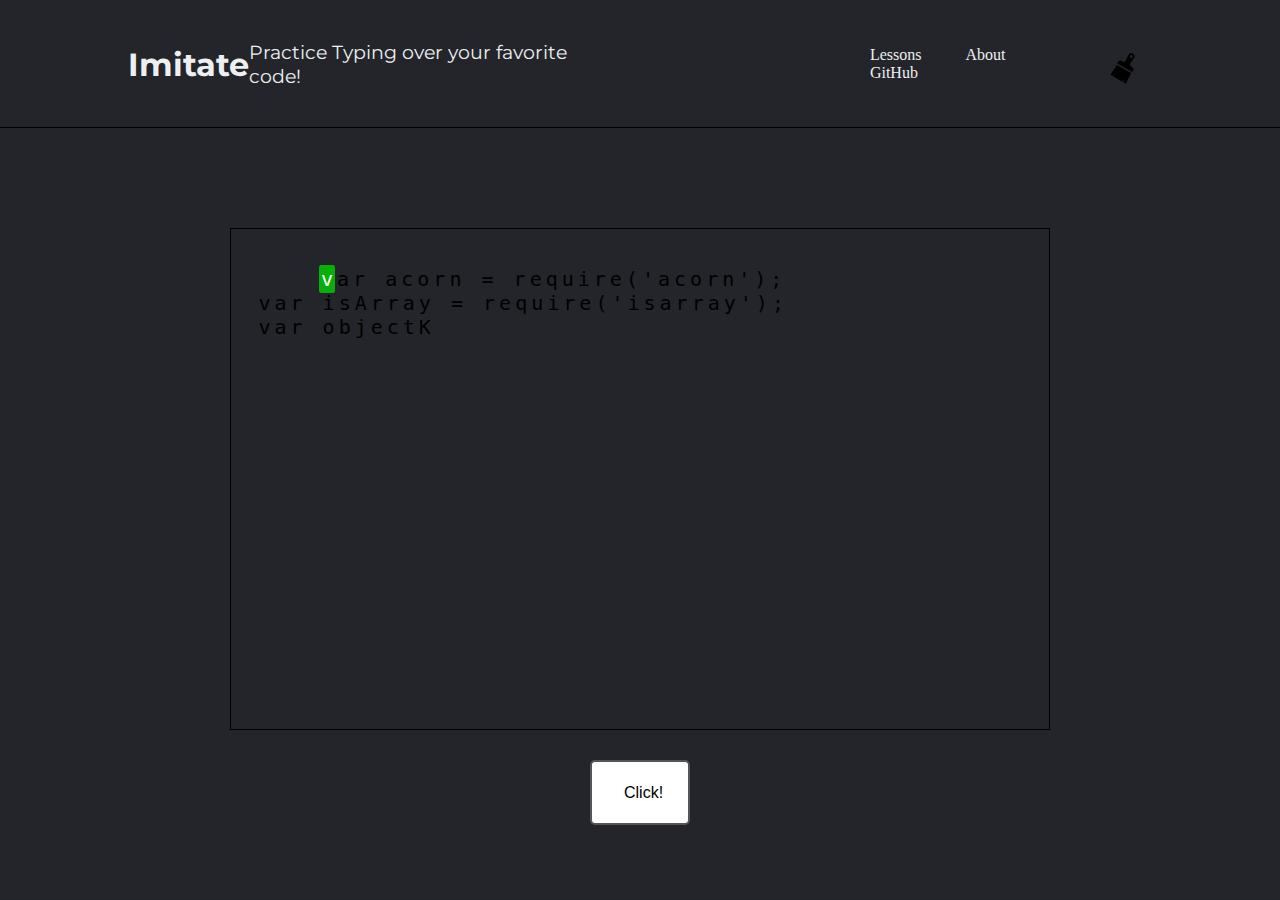
<file: index.html>
<!DOCTYPE html>
<html lang="en">
  <head>
    <meta charset="UTF-8" />
    <title>Typing.io Clone</title>
    <link rel="stylesheet" type="text/css" href="./static/index.css" />
  </head>

  <body>
    <header>
      <h1 class="title">Imitate</h1>
      <h3 class="titleDescription">Practice Typing over your favorite code!</h3>
      <nav>
        <ul class="nav_links">
          <li><a href="#">Lessons</a></li>
          <li><a href="#">About</a></li>
          <li><a href="#">GitHub</a></li>
        </ul>
      </nav>

      <div class="paintBtn">
        <svg
          xmlns="http://www.w3.org/2000/svg"
          xmlns:xlink="http://www.w3.org/1999/xlink"
          version="1.2"
          baseProfile="tiny"
          x="0px"
          y="0px"
          viewBox="0 0 56.693 70.86625"
          xml:space="preserve"
        >
          <path
            d="M14.856,26.736v2.601c0,1.976,1.602,3.579,3.579,3.579h1.916c1.659,0,2.975,1.399,2.873,3.055l-0.571,9.27  c-0.154,2.504,1.741,4.737,4.249,4.828c2.63,0.094,4.745-2.096,4.584-4.698l-0.579-9.4c-0.102-1.656,1.214-3.055,2.873-3.055h1.915  c1.977,0,3.579-1.602,3.579-3.579v-2.601H14.856z M27.065,47.257c-1.133,0-2.051-0.918-2.051-2.051c0-1.133,0.918-2.051,2.051-2.051  c1.133,0,2.051,0.918,2.051,2.051C29.116,46.339,28.197,47.257,27.065,47.257z"
          />
          <polygon
            points="35.604,7.937 35.164,13.17 34.724,7.937 20.926,7.937 20.486,13.17 20.046,7.937 19.04,7.937 18.6,13.17   18.16,7.937 14.527,7.937 15.484,24.736 38.646,24.736 39.602,7.937 "
          />
          <text
            x="0"
            y="71.693"
            fill="#000000"
            font-size="5px"
            font-weight="bold"
            font-family="'Helvetica Neue', Helvetica, Arial-Unicode, Arial, Sans-serif"
          ></text>
          <text
            x="0"
            y="76.693"
            fill="#000000"
            font-size="5px"
            font-weight="bold"
            font-family="'Helvetica Neue', Helvetica, Arial-Unicode, Arial, Sans-serif"
          ></text>
        </svg>
      </div>
    </header>

    <div id="mainContainer">
      <pre class="code">
        <span>v</span><span>a</span><span>r</span><span> </span><span>a</span><span>c</span><span>o</span><span>r</span><span>n</span><span> </span><span>=</span><span> </span><span>r</span><span>e</span><span>q</span><span>u</span><span>i</span><span>r</span><span>e</span><span>(</span><span>'</span><span>a</span><span>c</span><span>o</span><span>r</span><span>n</span><span>'</span><span>)</span><span>;</span><span class="return"><br /></span><span>v</span><span>a</span><span>r</span><span> </span><span>i</span><span>s</span><span>A</span><span>r</span><span>r</span><span>a</span><span>y</span><span> </span><span>=</span><span> </span><span>r</span><span>e</span><span>q</span><span>u</span><span>i</span><span>r</span><span>e</span><span>(</span><span>'</span><span>i</span><span>s</span><span>a</span><span>r</span><span>r</span><span>a</span><span>y</span><span>'</span><span>)</span><span>;</span><span class="return"><br /></span><span>v</span><span>a</span><span>r</span><span> </span><span>o</span><span>b</span><span>j</span><span>e</span><span>c</span><span>t</span><span>K</span>
    </pre>
    </div>

    <div class="btnContainer">
      <button id="btn2">Click!</button>
    </div>
  </body>

  <script src="./app/events.js"></script>
</html>
</file>
<file: static/index.css>
@import url("https://fonts.googleapis.com/css2?family=Montserrat:wght@500&display=swap");
@import url("https://fonts.googleapis.com/css2?family=Montserrat:wght@500&family=PT+Sans:ital@1&display=swap");

body {
  box-sizing: border-box;
  margin: 0;
  background-color: #24252a;
}
/*.paintBtn {
  border: 1px solid black;
  border-radius: 5px;
  display: inline-block;
  margin-top: 5px;
  margin-left: 20px;
}*/
svg {
  transform: rotate(-150deg);
  height: 50px;
  width: 50px;
  color: #edf0f1;
}
header {
  display: flex;
  padding: 20px 10%;
  justify-content: flex-end;
  border-bottom: 1.25px solid black;
  align-items: center;
}
.nav_links {
  list-style: none;
}
.nav_links li {
  display: inline-block;
  padding: 0px 20px;
}
.nav_links li a {
  color: #edf0f1;
  transition: all 0.3s ease 0s;
  text-decoration: none;
}
.nav_links li a:hover {
  color: #0088a9;
}
.titleDescription {
  font-size: 1.2em;
  font-family: "Montserrat", sans-serif;
  font-weight: 400;
  display: inline-block;
  margin-right: 20%;
  margin-top: 20px;

  color: #edf0f1;
}

.title {
  font-family: "Montserrat", sans-serif;
  font-size: 2em;
  color: #edf0f1;
  margin-right: auto;
  margin-bottom: 20px;
}
#mainContainer {
  margin-top: 100px;
  margin-left: 18vw;
  height: 50vh;
  width: 60vw;
  border: 1px solid black;
  background-color: rbga(192, 192, 192, 0.1);
  padding: 25px;
  overflow: auto;
}

#btn2 {
  border-radius: 5px;
  color: #edf0f1;
  padding: 10px 32px;
  text-align: center;
  text-decoration: none;
  display: inline-block;
  font-size: 16px;
  transition-duration: 0.4s;
  cursor: pointer;
  height: 65px;
  width: 100px;
  margin: 30px;
}
#btn2 {
  background-color: white;
  color: black;
  border: 2px solid #555555;
}
#btn2:hover {
  color: white;
  background-color: #555555;
}

span {
  font-size: 20px;
  /*display: inline-block;*/
  padding: 2px;
  font-family: monospace;
  font-weight: lighter;
}
@keyframes failureKey {
  from {
    background-color: blue;
    font-size: 20px;
  }
  to {
    background-color: red;
    font-size: 29px;
    width: 20px;
    height: 20px;
    border-radius: 20%;
  }
}
span.correct {
  font-size: 20px;
  background-color: rgb(8, 175, 8);
  color: white;
  border-radius: 10%;

  /*animation: blinkingText 1.2s infinite;*/
  /*animation-duration: 0.15s;*/
}
span.wrong {
  animation-name: failureKey;
  animation-duration: 0.25s;
  background-color: red;
}
span.remove {
  background-color: rbga(192, 192, 192, 0.1);
}
span.shiftKey {
  background-color: rbga(192, 192, 192, 0.1);
}
span:hover {
  background-color: yellow;
  font-size: 20px;
  cursor: pointer;
}

pre {
  text-align: left;
}
.btnContainer {
  text-align: center;
}

.mainContainer .code span .retrun::before {
  content: "\23CE";
  color: #fff;
  padding: 0 0.5em;
}
</file>
